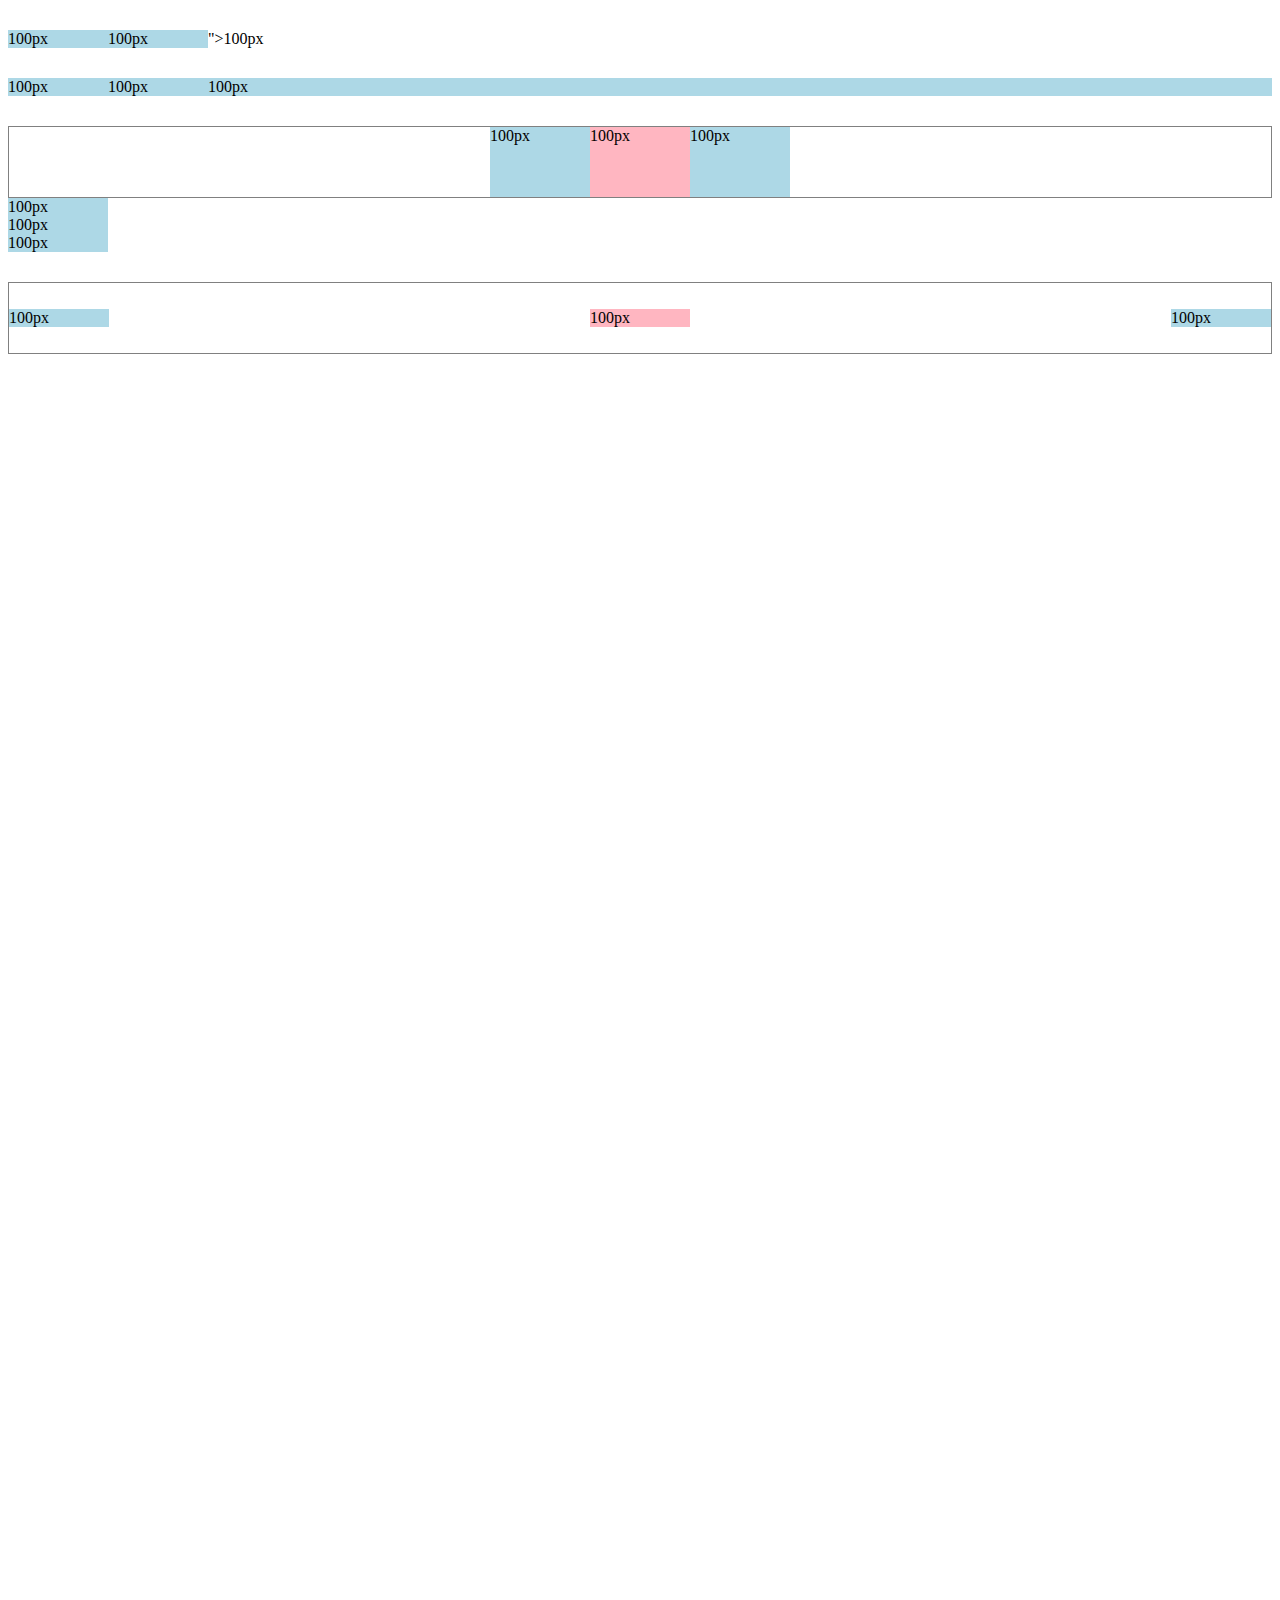
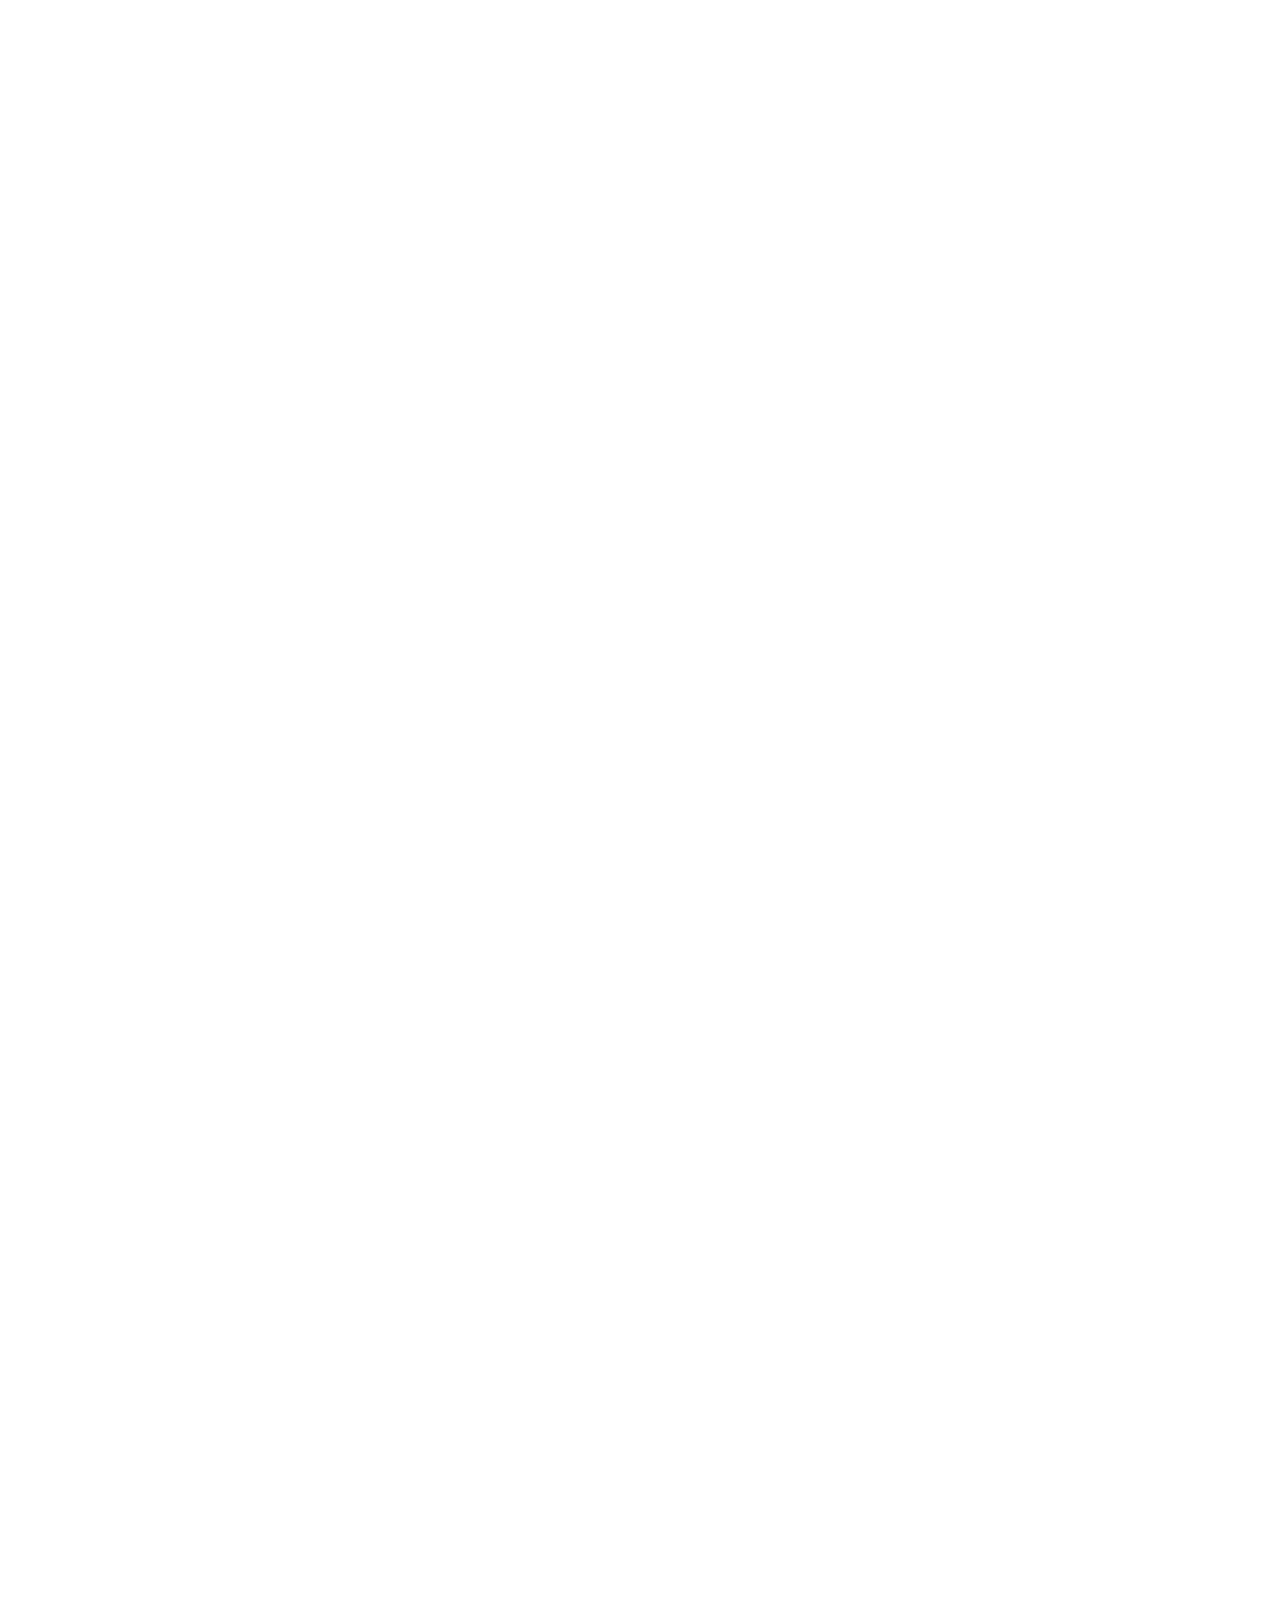
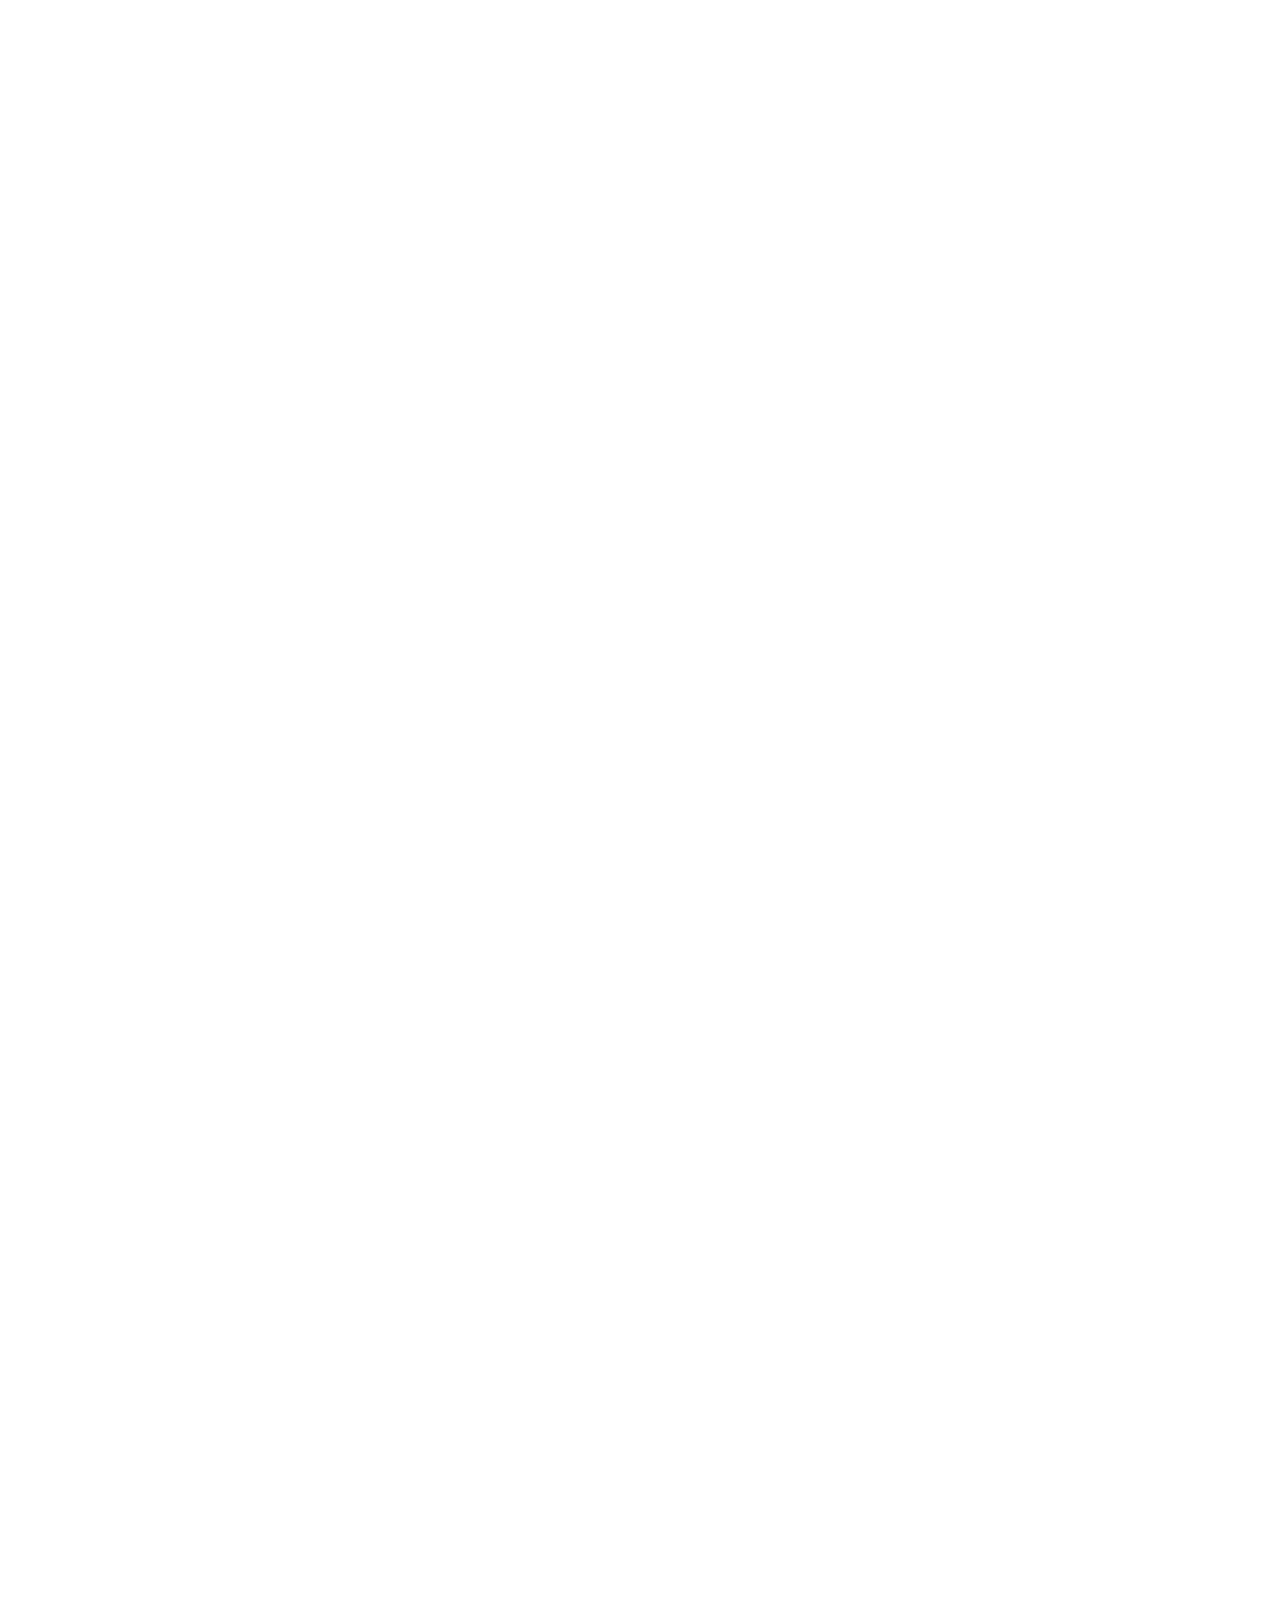
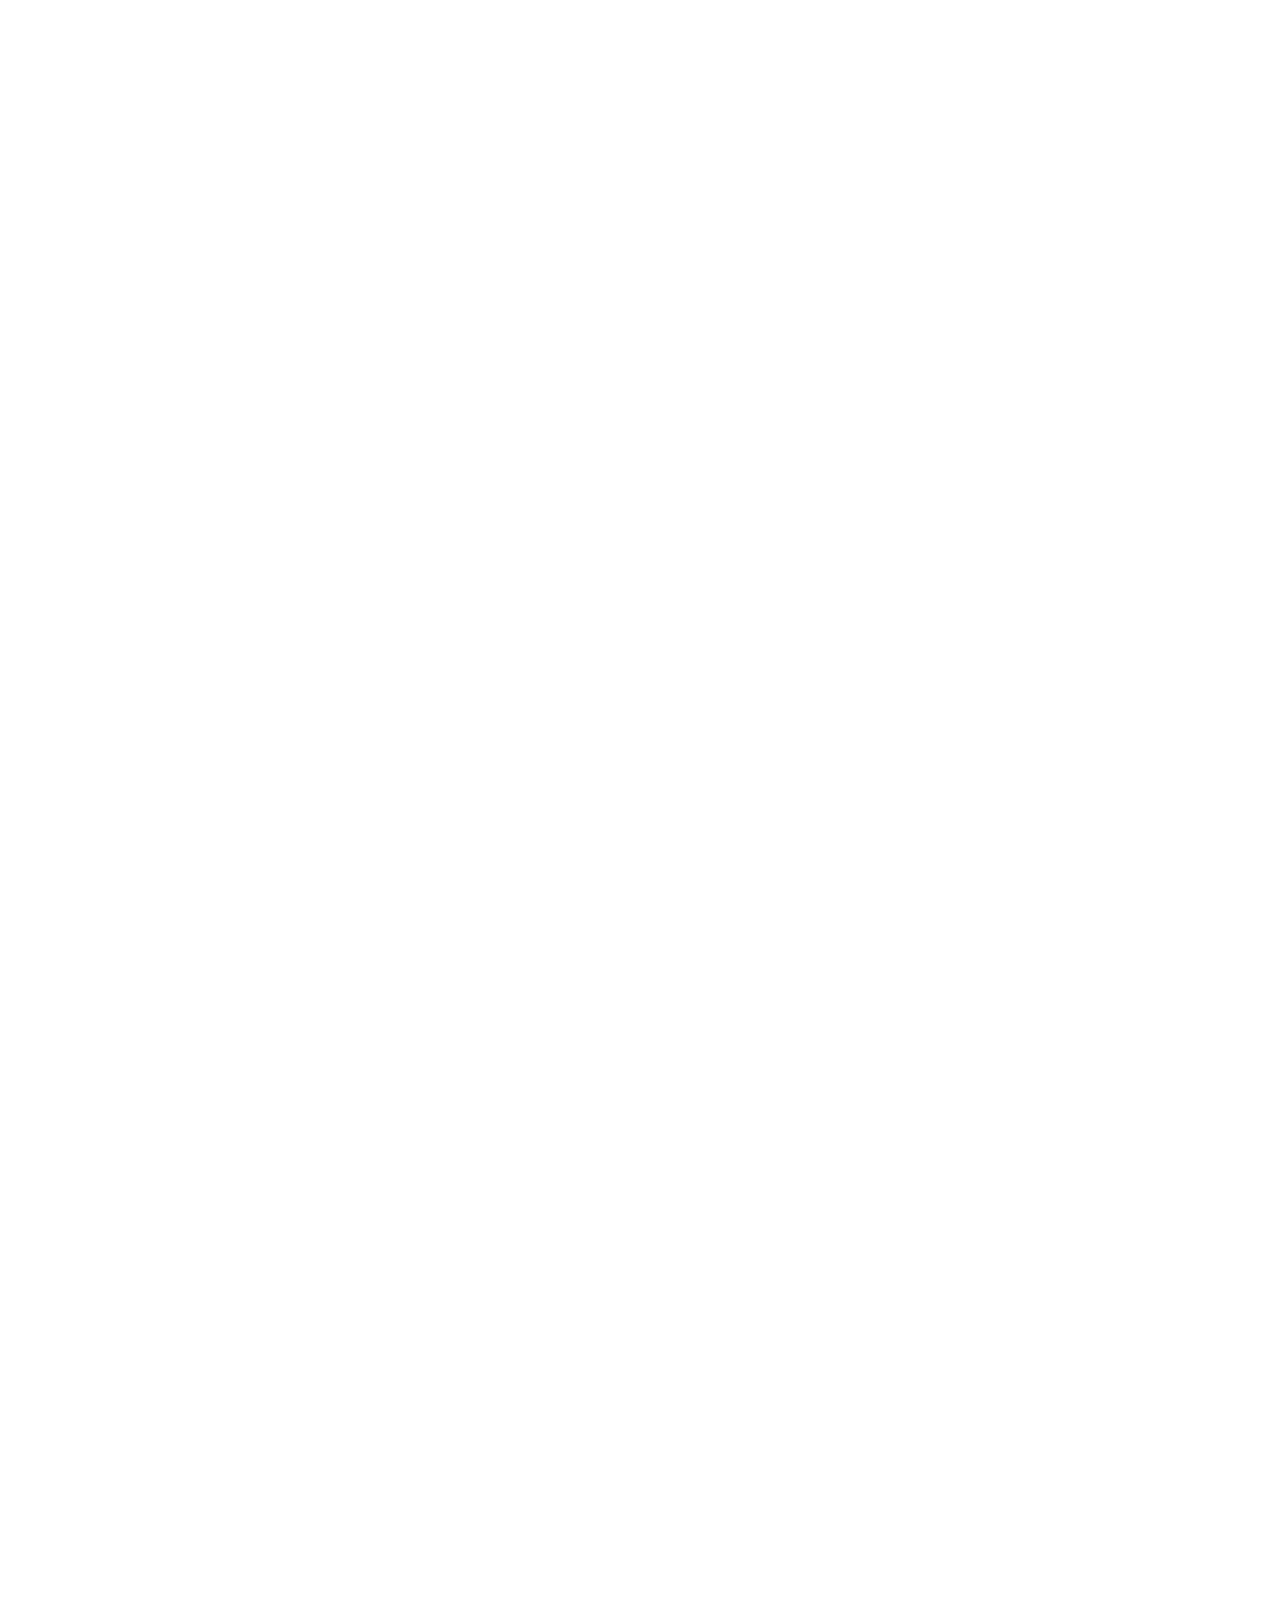
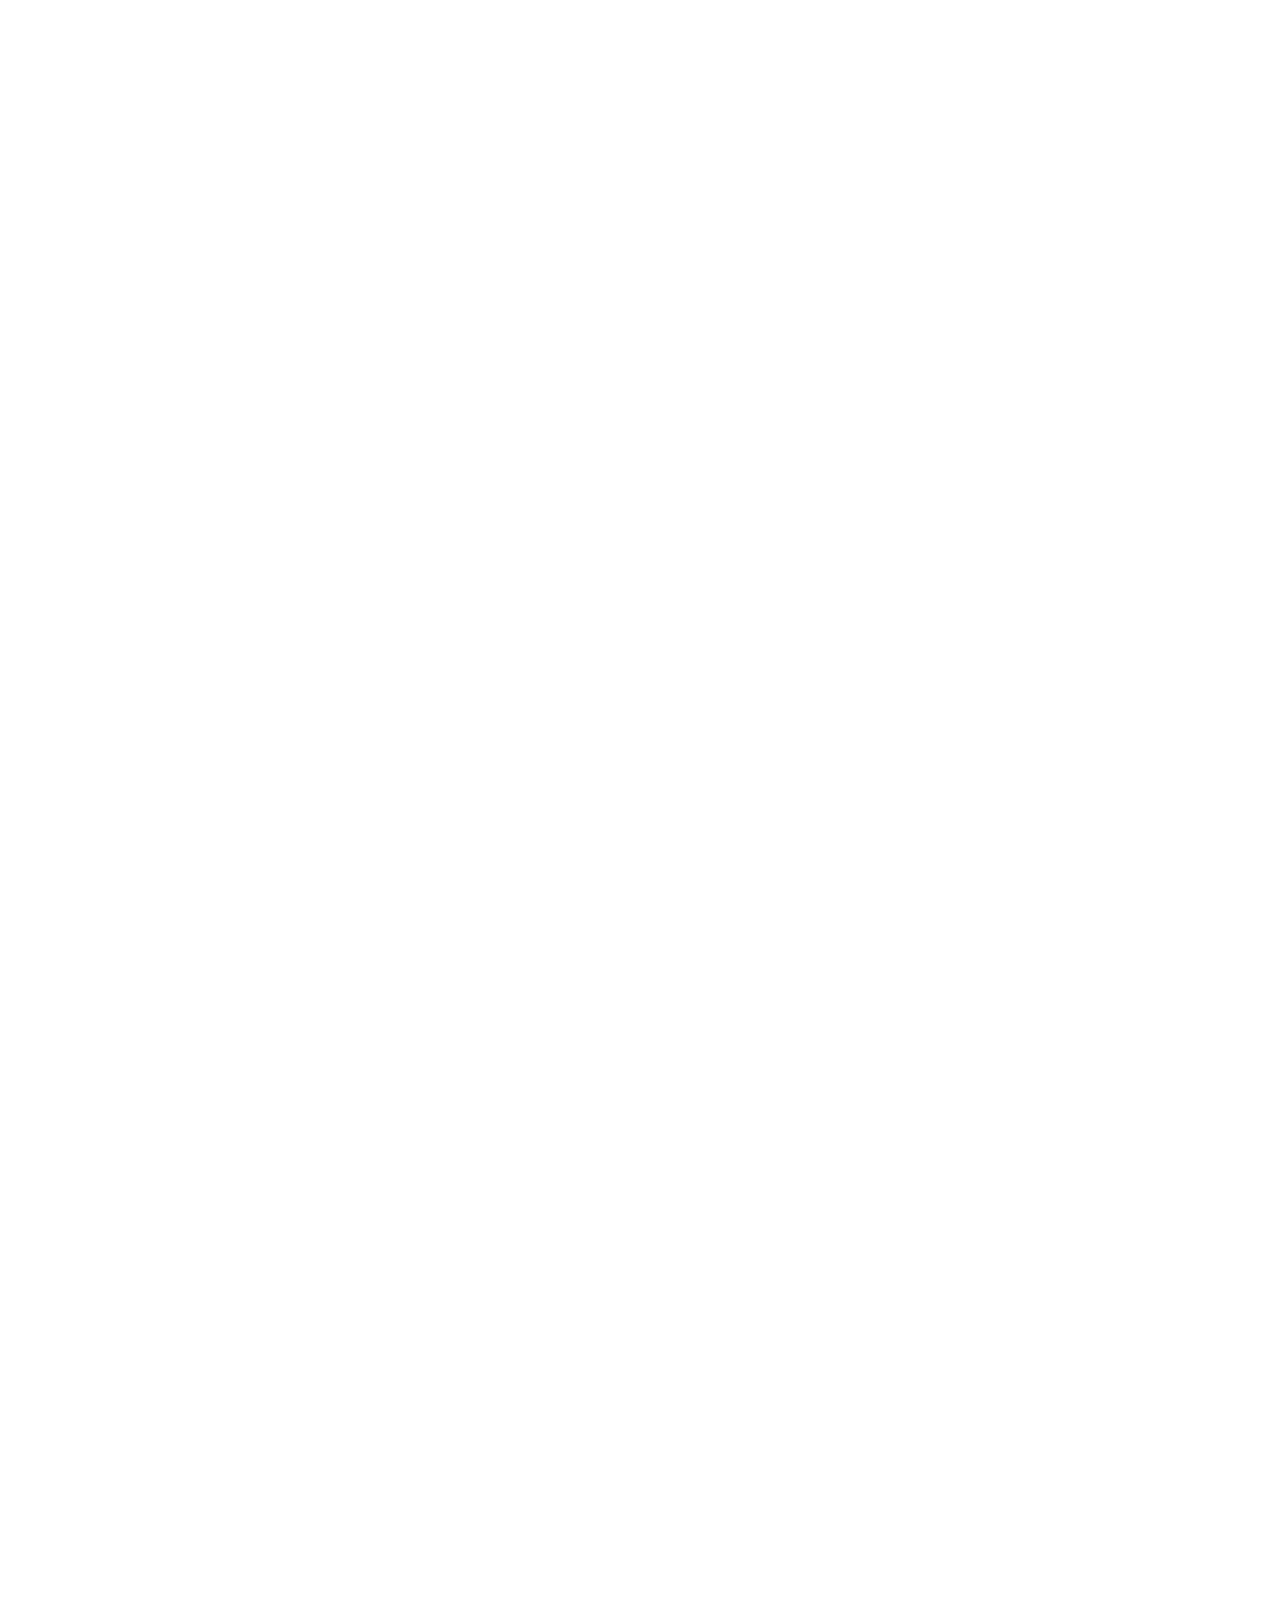
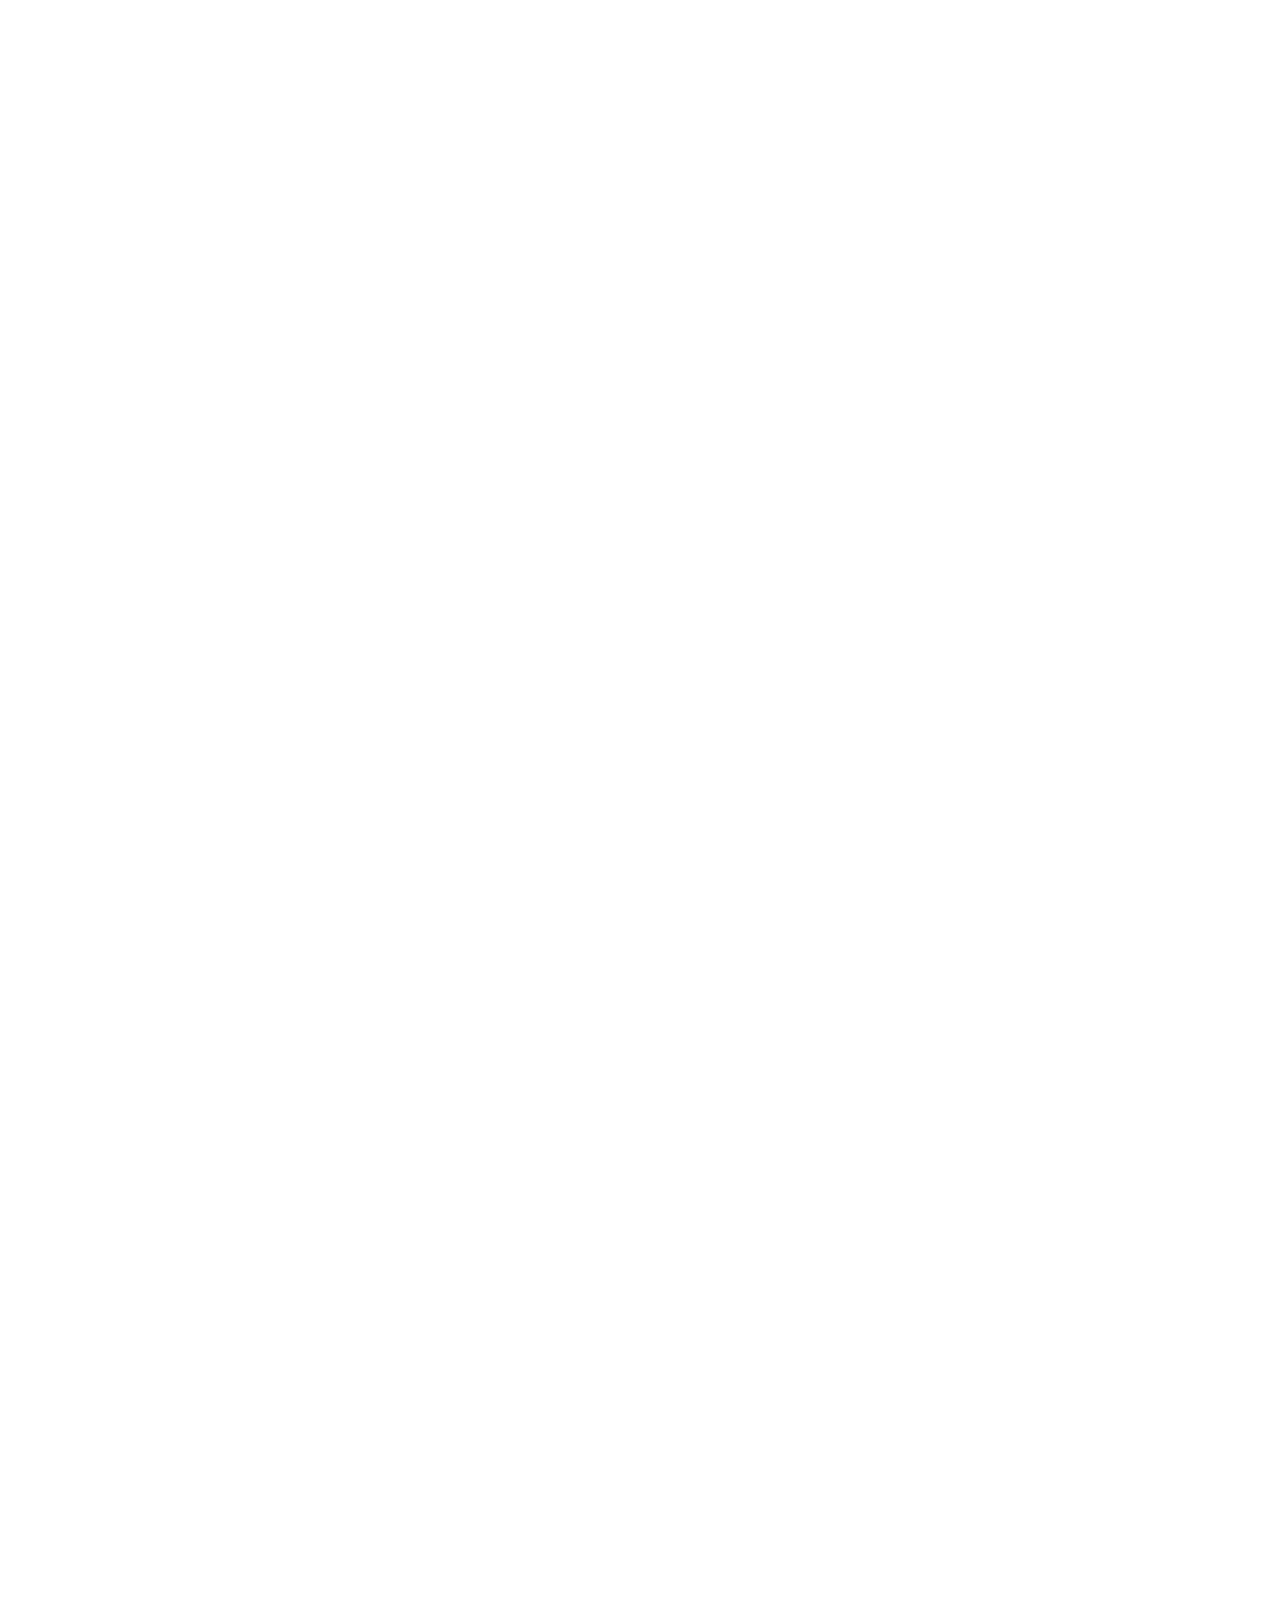
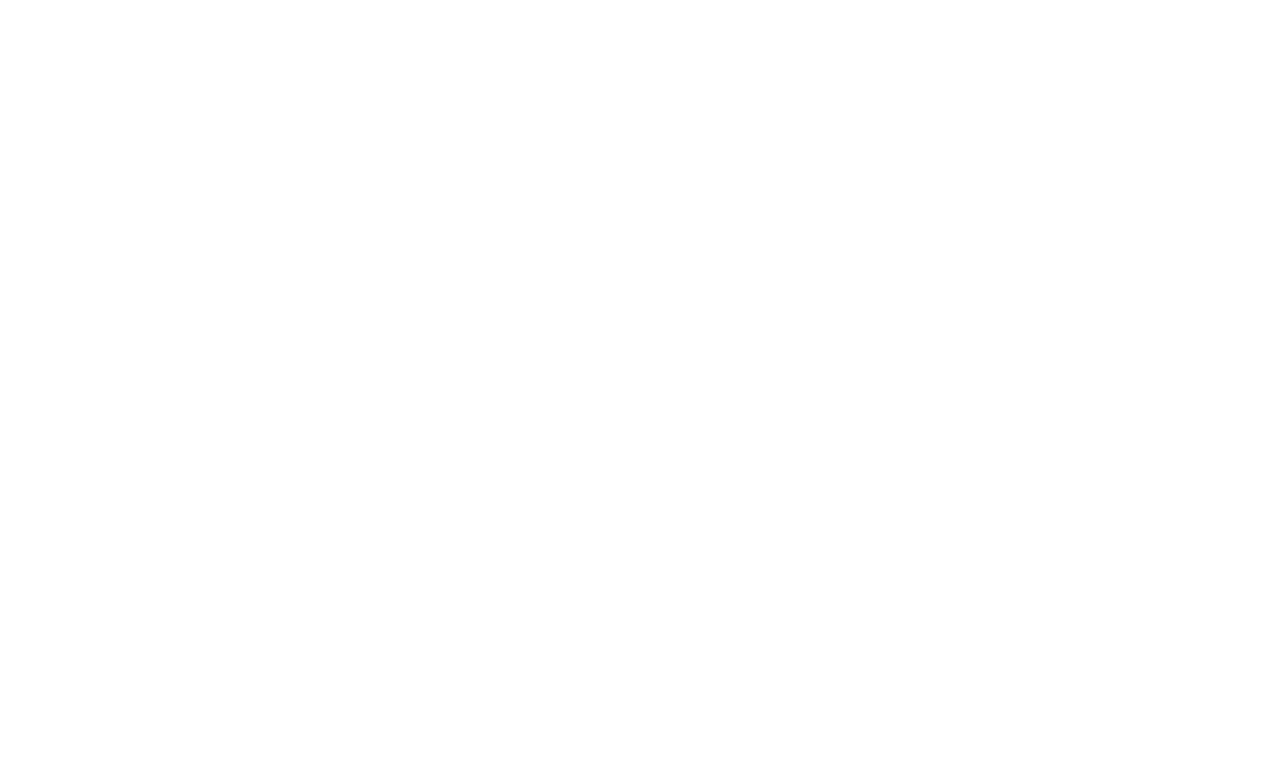
<file: flexbox.html>
<!DOCTYPE html>
<html>
    <head>
        <title>Flexbox Practice</title>
    </head>
    <body style="padding-bottom: 10000px;">
        <div style="
            margin-top: 30px;
            display:flex;
            flex-direction: row;
        ">
            <div style="
                background-color:lightblue;
                width:  100px;
            ">100px</div>
            <div style="
                 background-color:lightblue;
                width:  100px;
            ">100px</div>
            ">100px</div>
            </div> 
            <div style="
                margin-top: 30px;
                display:flex;
                flex-direction: row;
            ">
                <div style="
                    background-color:lightblue;
                    width:  100px;
                ">100px</div>
                <div style="
                       background-color:lightblue;
                    width:  100px;
                ">100px</div>
                <div style="
                        background-color:lightblue;
                        width:  100px;
                        flex:2;
                        margin-top: 30ox;
                ">100px</div>
                </div> 
                <div style="
                    margin-top: 30px;
                    height: 70px;
                    border-width: 1px;
                    border-style: solid;
                    border-color: gray;
                    display:flex;
                    flex-direction: row;
                    justify-content: center;
                ">
                    <div style="
                        background-color:lightblue;
                        width:  100px;
                    ">100px</div>
                    <div style="
                          background-color:lightpink;
                            width:  100px;
                    ">100px</div>
                    <div style="
                            background-color:lightblue;
                            width:  100px;
                    ">100px</div>
                    </div> 
                    <div style="
                    background-color:lightblue;
                    width:  100px;
                ">100px</div>
                <div style="
                       background-color:lightblue;
                    width:  100px;
                ">100px</div>
                <div style="
                        background-color:lightblue;
                        width:  100px;
                        flex:2;
                        margin-top: 30ox;
                ">100px</div>
                </div> 
                <div style="
                        margin-top: 30px;
                        height: 70px;
                        border-width: 1px;
                        border-style: solid;
                        border-color: gray;
                        display:flex;
                        flex-direction: row;
                        justify-content: space-between;
                        align-items: center;
                    ">
                        <div style="
                            background-color:lightblue;
                            width:  100px;
                        ">100px</div>
                        <div style="
                            background-color:lightpink;
                                width:  100px;
                        ">100px</div>
                        <div style="
                                background-color:lightblue;
                                width:  100px;
                        ">100px</div>
                        </div> 
    </body>
    </body>
</html>
</file>
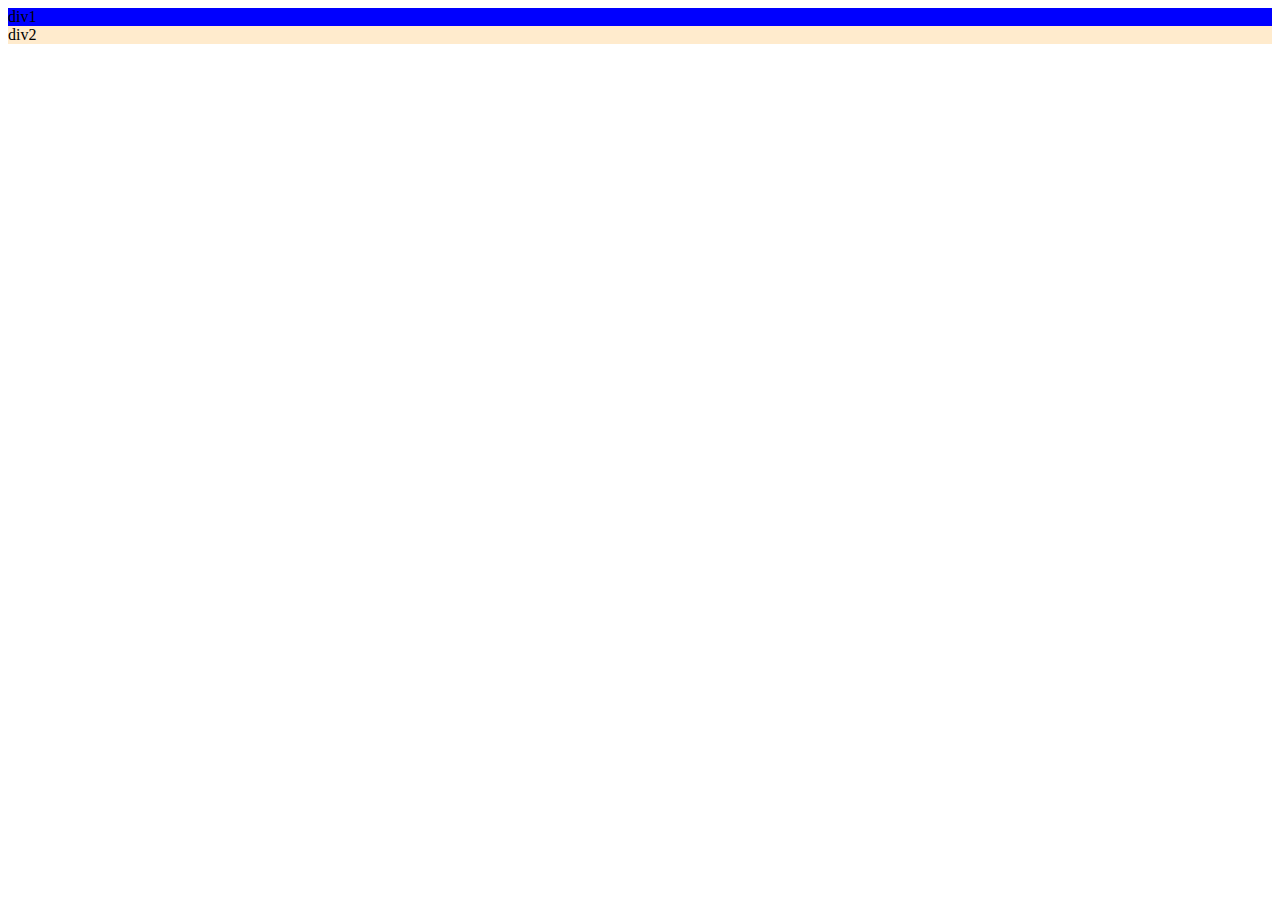
<file: grid.html>
<!DOCTYPE html>
<html>
    <head>
    <title>
        Grid Practice</title>
    </head>    
    <body>
        <div>
            <div style="background-color:
            blue">div1</div> 
            <div style="background-color:
            blanchedalmond">div2</div>
        </div>
    </body>
</html>
</file>
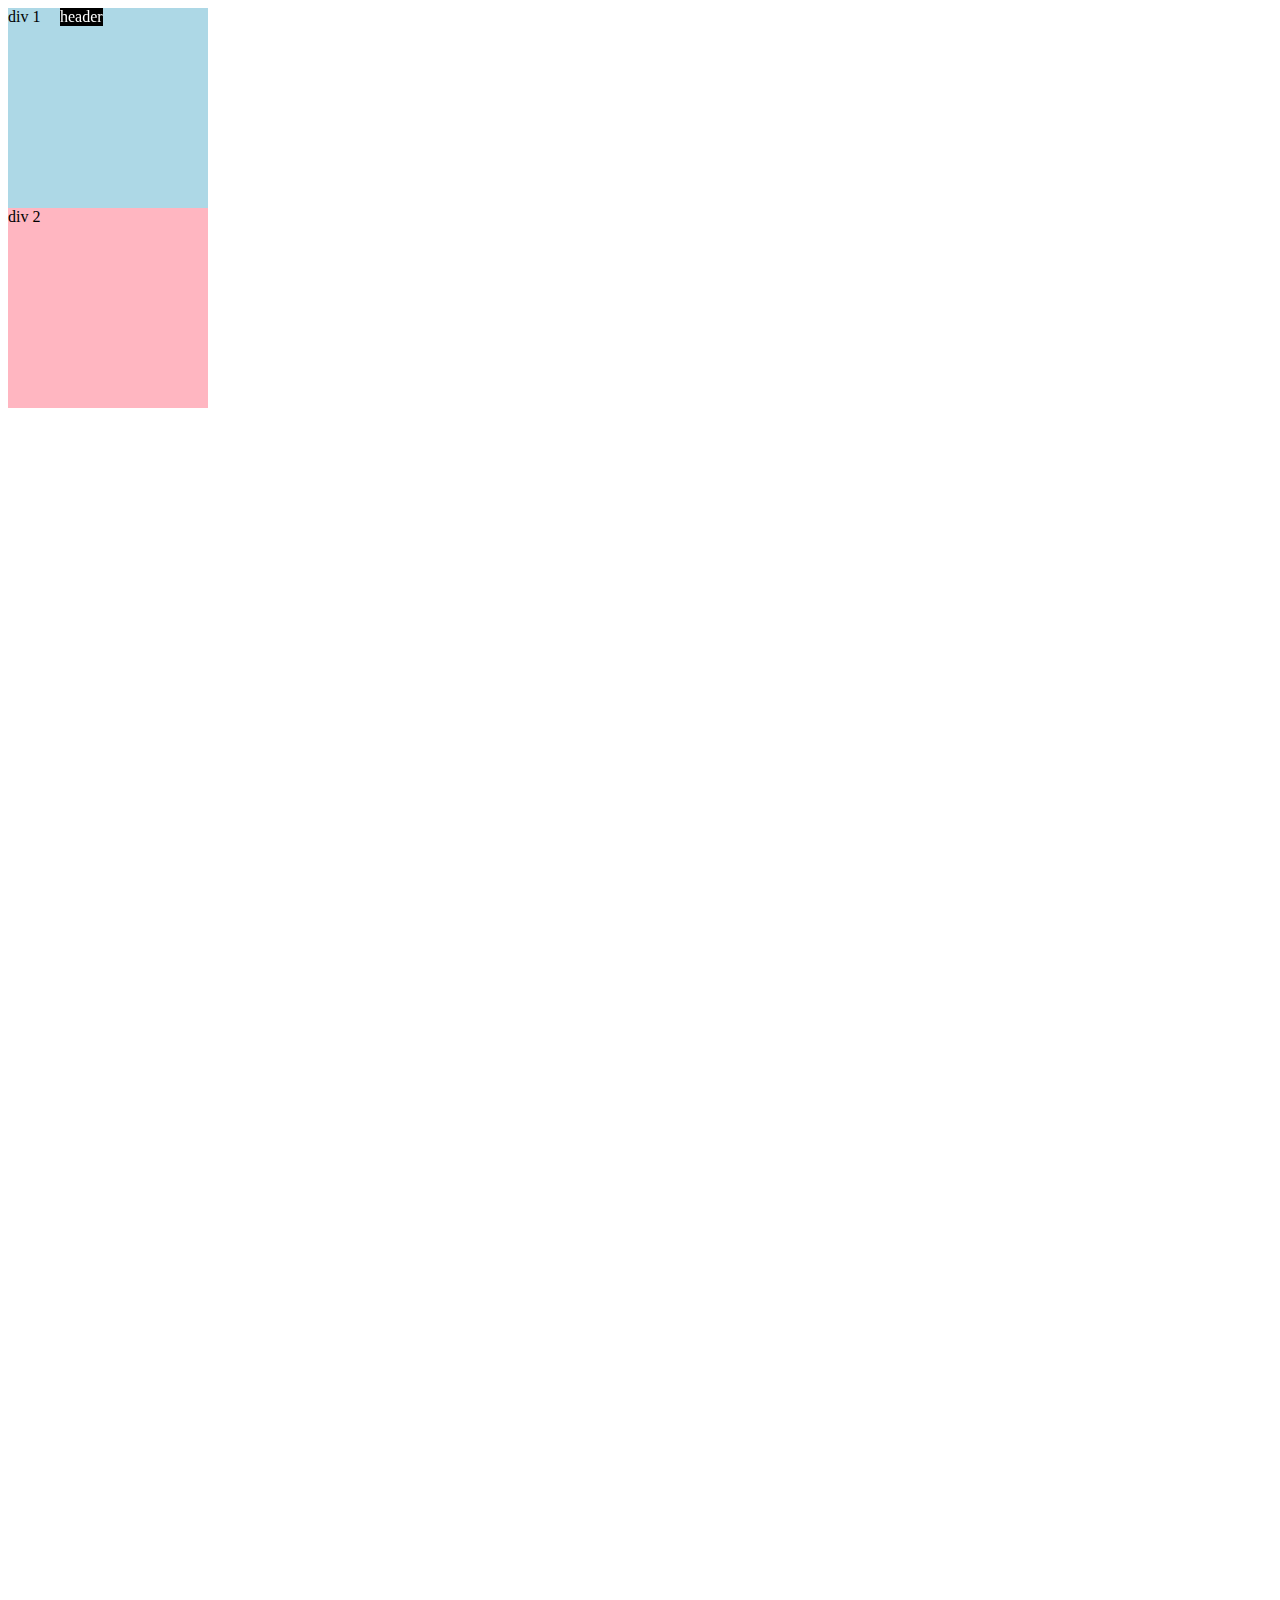
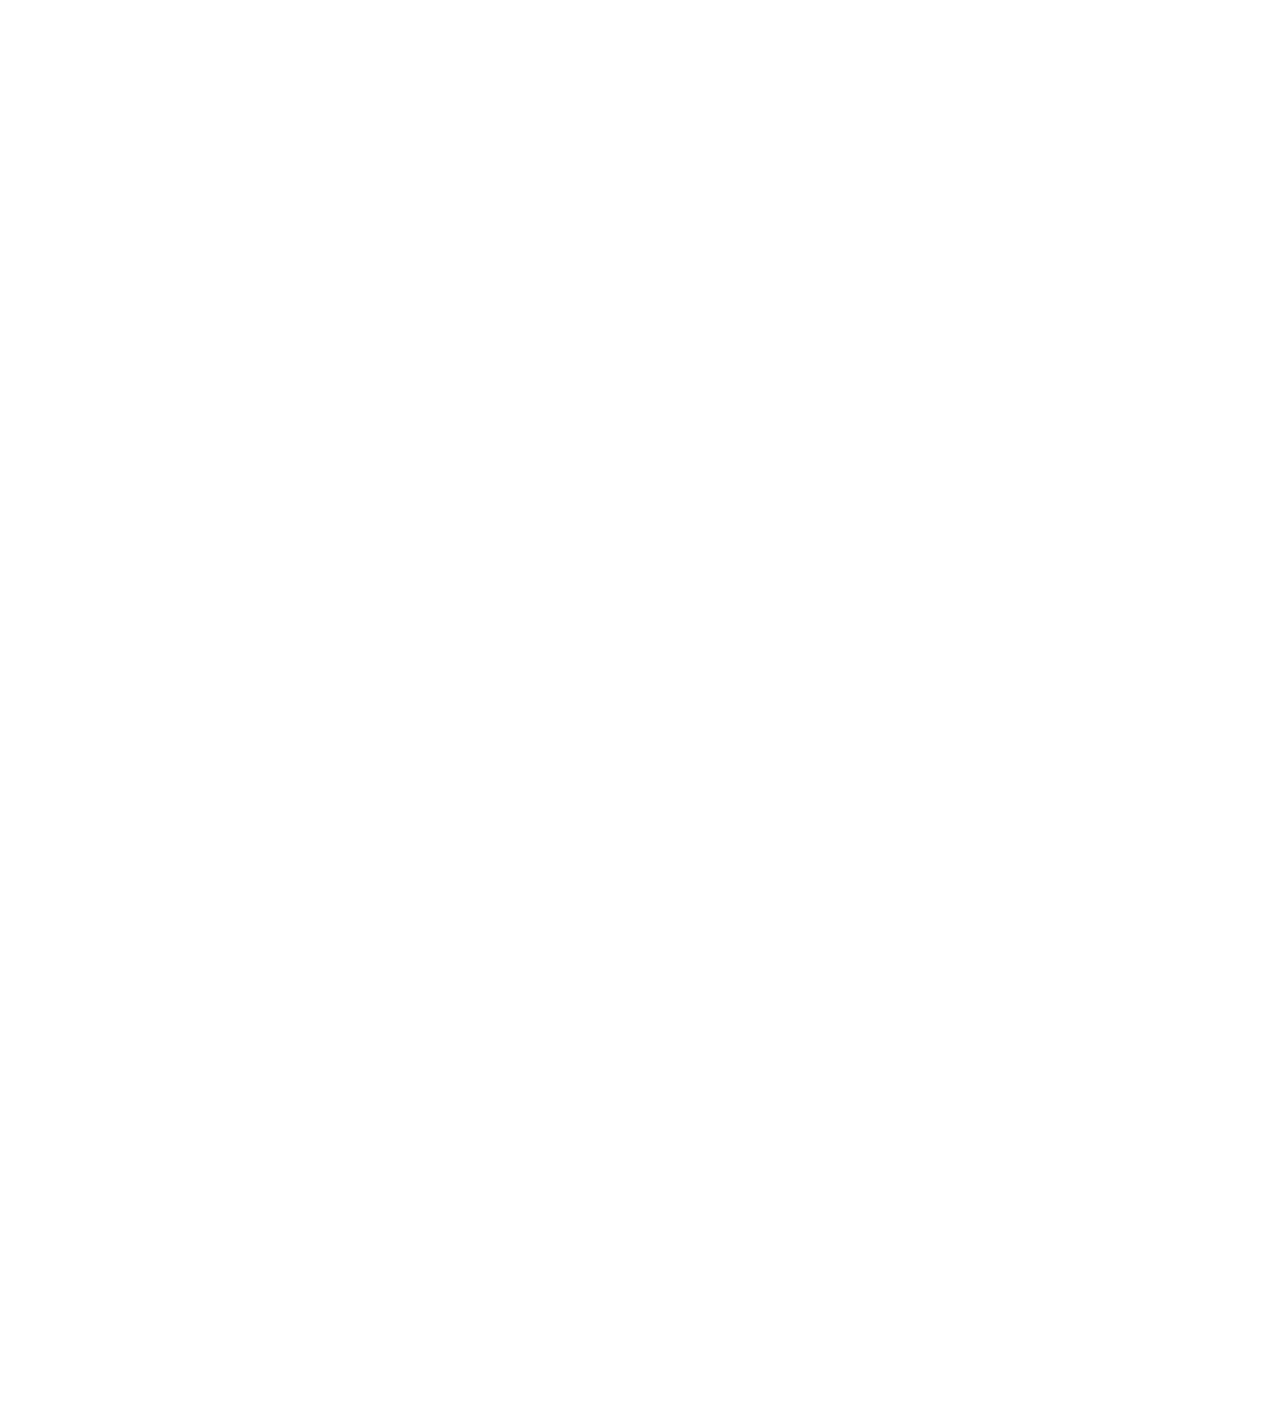
<file: position.html>
<!DOCTYPE html>
<html>
    <head>
        <title>Position Practice</title>
    </head>
    <body style="
    height:3000px
    ">
        <header style="
        background-color:black;
        color:white;
        position: fixed;
        top:2pxpx;
        left: 60px;
        ">header</header>
        <div style="
            background-color:lightblue;
            height: 200px;
            width: 200px;

        "> div 1 </div>
        <div style="
            background-color:lightpink;
            height: 200px;
            width: 200px;
            ">div 2</div>
            <div calss="sidebar">
            </div>
    </body>
</html>
</file>
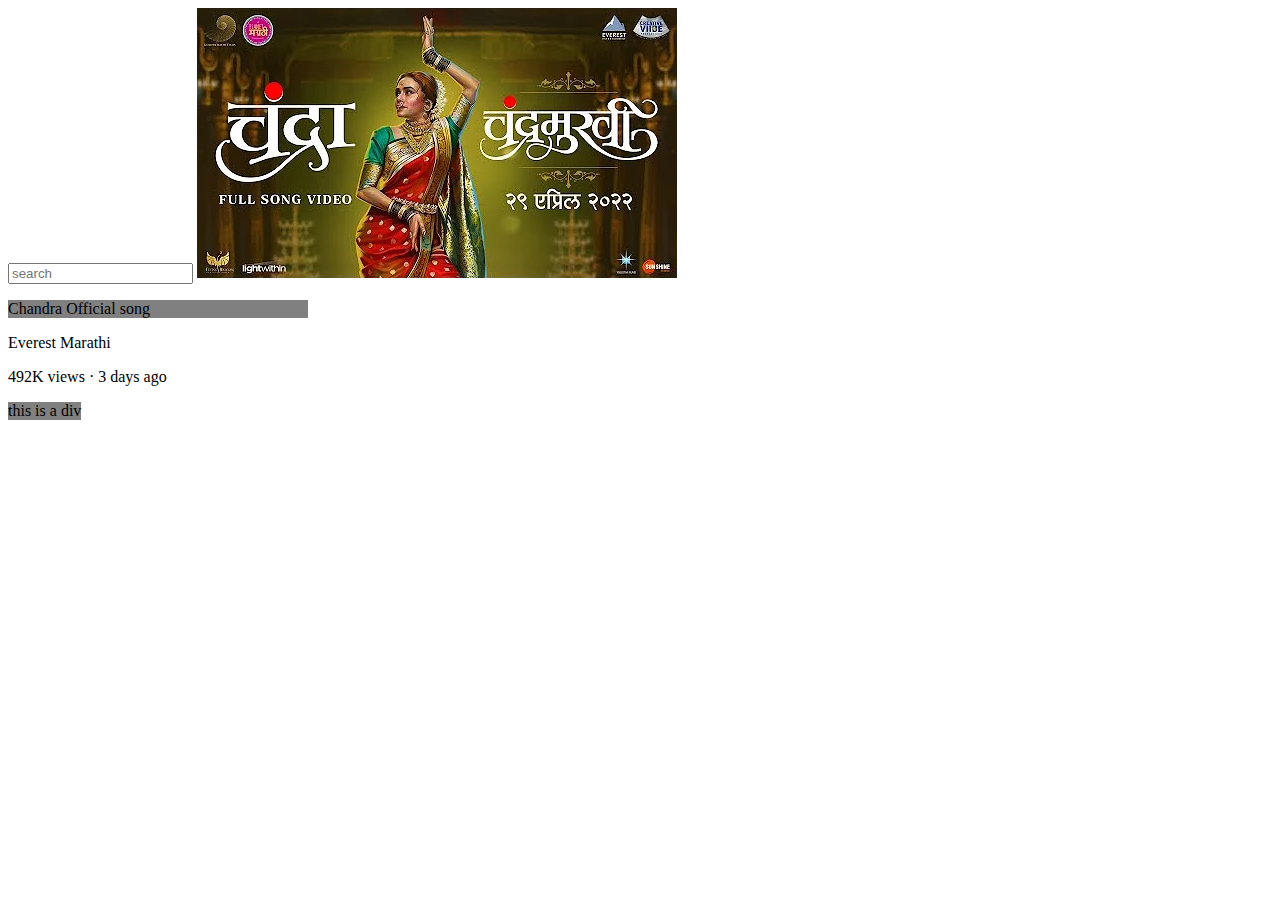
<file: tubemate.html>
<!DOCTYPE html>
<html>
    <head>
        <title>YouTube.com Clone</title>
        <style>
            .hqdefault.webp {
                width: 30px;
                height: 300px;
                object-fit: contain;
                object-position: bottom;
                border-width: 2px;
                border-style: solid;
                border-color: red;

            }
            .video-title{
                width: 300px;
                background-color: gray;
            }
            .div-example{
                display: inline-block;
                background-color: gray;
            }
        </style>
    </head>
    <body>
        <input type="textbox" placeholder="search">
        <img class="hqdefault" src="hqdefault.webp">
        
        <p class="video-title">
            Chandra Official song
        </p>
       
        <p>
            Everest Marathi
        </p>
        <p>
            492K views &#183; 3 days ago
        </p>
        <div class="div-example">
            this is a div
        </div>
    </body>
    </html>
</file>
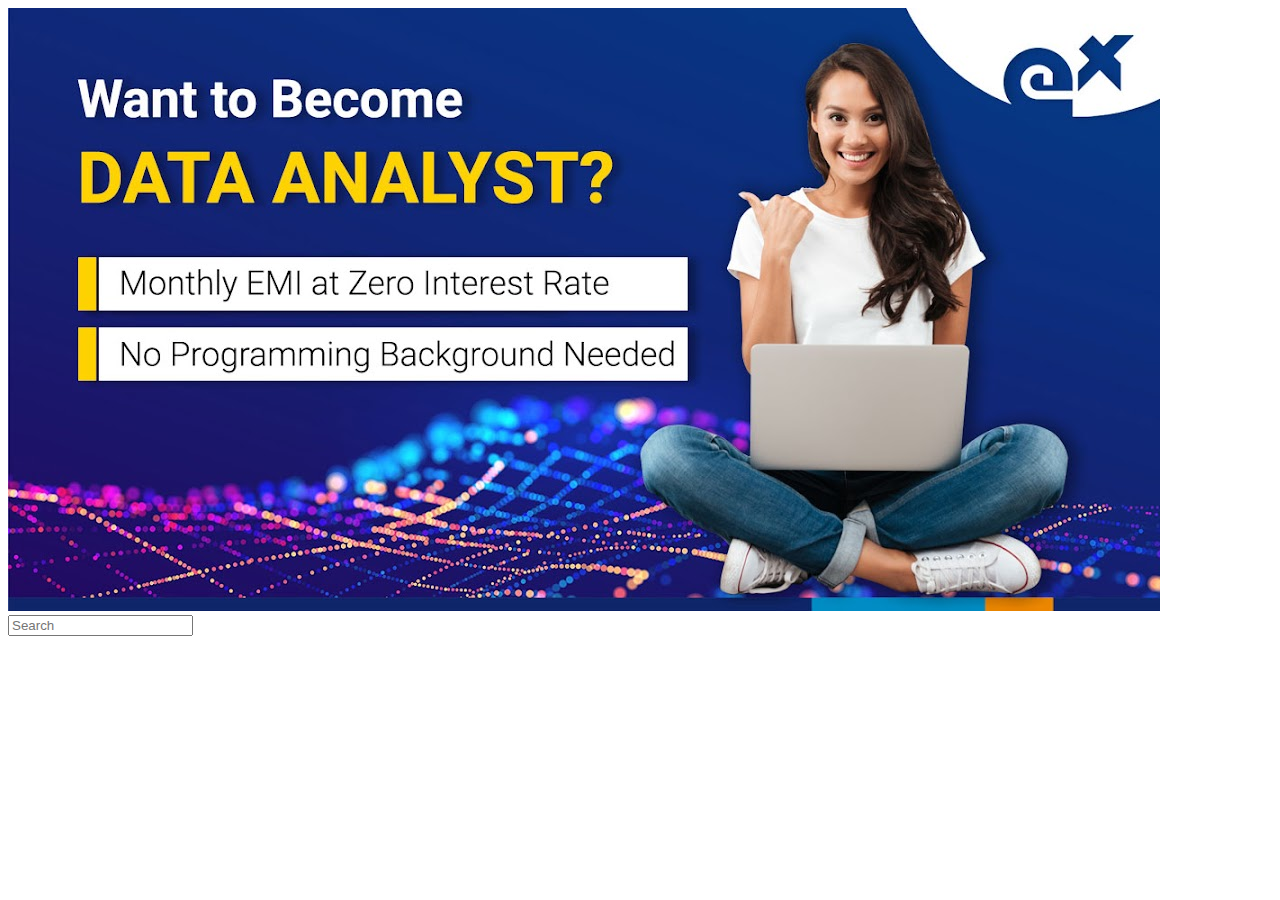
<file: youtube.html>
<!DOCTYPE html>
<html>
    <head>
        <title>YouTube.com Clone</title>
        <style>
            .unnamed {
                width: 300px;
                height: 3px;
                object-fit: contain;
                object-position: bottom;
                border-width: 2px;
                border-style: solid;
                border-color: red;

            }

        </style>
    </head>
    <body>
        <img class="unamed.jpg" src="unnamed.jpg">
        <input class="Search-bar" type="text" placeholder="Search">
    </body>
</html>
</file>
